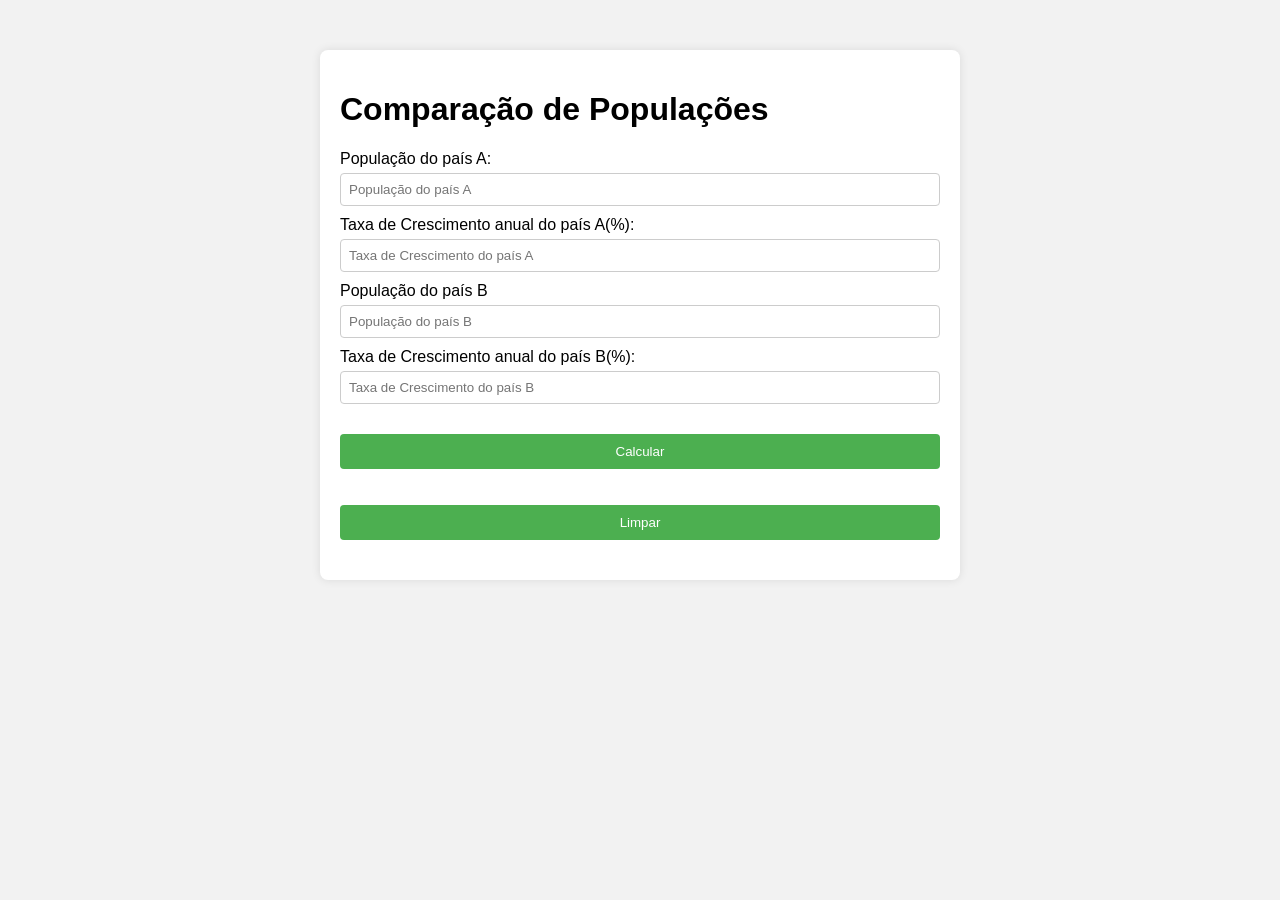
<file: 2024-SPOWEB1/index.html>
<!DOCTYPE html>
<html lang="en">

<head>
    <meta charset="UTF-8">
    <meta http-equiv="X-UA-Compatible" content="IE=edge">
    <meta name="viewport" content="width=device-width, initial-scale=1.0">
    <title>Comparação de Populações</title>

    <link rel="stylesheet" href="hello.css">

</head>

<body>
    <!--Item.7.4.1 -->
    <div class="container">

        <!--Item.7.4.2 -->
        <h1>Comparação de Populações</h1>

        <!--Item.7.4.3 -->
        <form id="formCalculo">

            <!--Item.7.4.4 -->
            <div class="inputs">

                <!--Item.7.4.5 -->
                <label for="popA">População do país A:</label>

                <!--Item.7.4.6 -->
                <input type="number" id="popA" placeholder="População do país A">

                <!--Item.7.4.7 -->
                <label for="taxaA">Taxa de Crescimento anual do país A(%):</label>

                <!--Item.7.4.8 -->
                <input type="number" id="taxaA" placeholder="Taxa de Crescimento do país A">

                <!--Item.7.4.9 -->
                <label for="popB">População do país B</label>

                <!--Item.7.4.10 -->
                <input type="number" id="popB" placeholder="População do país B">

                <!--Item.7.4.11 -->
                <label for="taxaB">Taxa de Crescimento anual do país B(%):</label>

                <!--Item 7.4.12-->
                <input type="number" id="taxaB" placeholder="Taxa de Crescimento do país B">

                <!--Item 7.4.13-->
            </div>

            <!--Item 7.4.14-->
            <button type="button" onclick="calcularAnos()">Calcular</button>

            <!--Item 7.4.15-->
            <br><br><br>

            <!--Item 7.4.16-->
            <button type="button" onclick="limparCampos()">Limpar</button>

            <!--Item 7.4.17-->
        </form>

        <!--Item 7.4.18-->
        <div id="resultado"></div>

        <!--Item 7.4.19-->
    </div>

    <!--Item 7.4.20-->
</body>

<!--Item 7.4.21-->

</html>
</file>
<file: 2024-SPOWEB1/hello.css>
body {
    font-family: Arial, sans-serif;
    background-color: #f2f2f2;
    margin: 0;
    padding: 0;
}

.container {
    max-width: 600px;
    margin: 50px auto;
    background-color: #fff;
    padding: 20px;
    border-radius: 8px;
    box-shadow: 0 0 10px rgba(0, 0, 0, 0.1);
}

.heading {
    text-align: center;
    font-size: 2em;
    margin-bottom: 20px;
}

.inputs {
    margin-bottom: 20px;
}

label {
    display: block;
    margin-bottom: 5px;
}

input {
    width: 100%;
    padding: 8px;
    border: 1px solid #ccc;
    border-radius: 4px;
    box-sizing: border-box;
    margin-bottom: 10px;
}

input:focus {
    border-color: #4caf50;
    outline: none;
    box-shadow: 0 0 5px rgba(0, 0, 0, 0.1);
}

button {
    width: 100%;
    padding: 10px;
    background-color: #4caf50;
    color: #fff;
    border: none;
    border-radius: 4px;
    cursor: pointer;
}

button:hover {
    background-color: #45a049;
}

#resultado {
    margin-top: 20px;
}
</file>
